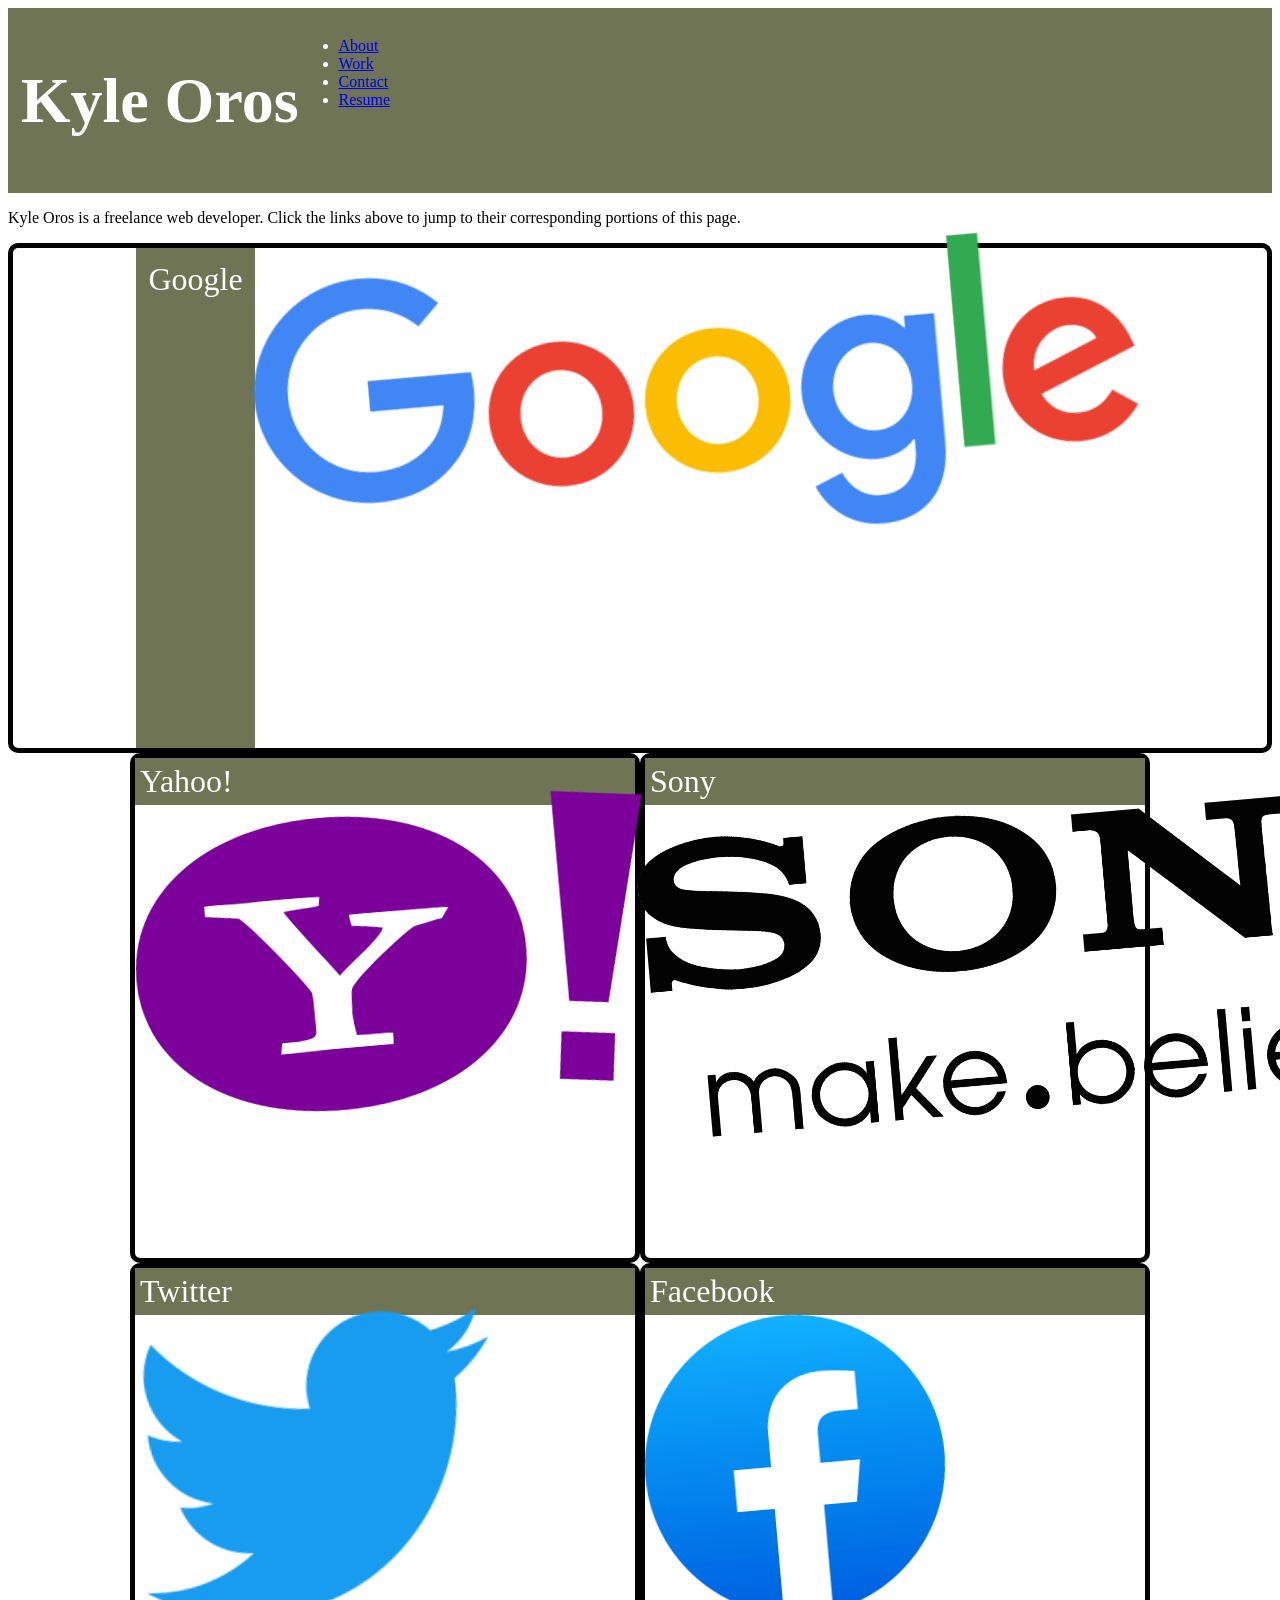
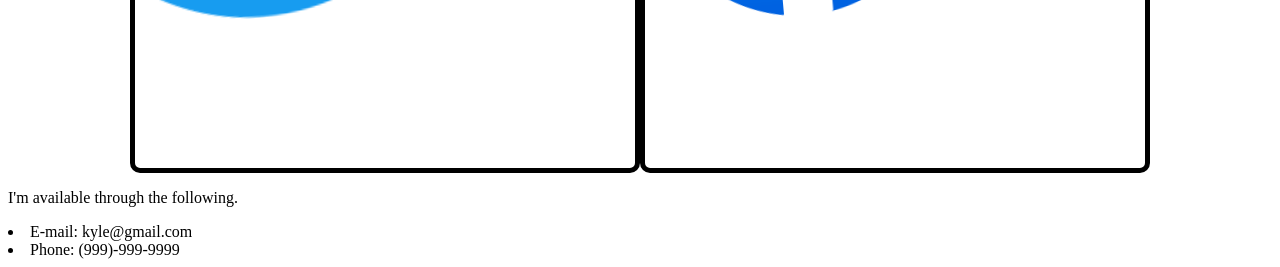
<file: index.html>
<!DOCTYPE html>
<html lang="en">
<head>
    <meta charset="UTF-8" />
    <meta name="viewport" content="width=device-width, initial-scale=1.0" />
    <title>Kyle Oros</title>
    <link rel="stylesheet" href="style.css" />
</head>

<body>
    <header>
    <h1>Kyle Oros</h1>
    <nav>
        <ul>
            <li><a href="#about">About</a></li>
            <li><a href="#work">Work</a></li>
            <li><a href="#contact">Contact</a></li>
            <li><a href="#">Resume</a></li>
        </ul>
    </nav>
    </header>
    <p id="about">
        Kyle Oros is a freelance web developer. Click the links above to jump to their corresponding portions of this page.
    </p>
    <div id="work">
        <section class="firstcard">
            <header>Google</header>
            <a href="#"><img src="Pictures/google.png" alt="google logo" /></a>
        </section>
    </div>
    <div class="layout">
        <section class="card">
            <header>Yahoo!</header>
            <a href="#"><img src="Pictures/yahoo.png" alt="yahoo logo" /></a>
        </section>
        <section class="card">
            <header>Sony</header>
            <a href="#"><img src="Pictures/sony.png" alt="sony logo" /></a>
        </section>
        <section class="card">
            <header>Twitter</header>
            <a href="#"><img src="Pictures/twitter.png" alt="twitter logo" /></a>
        </section>
        <section class="card">
            <header>Facebook</header>
            <a href="#"><img src="Pictures/facebook.png" alt="facebook logo" /></a>
        </section>
    </div>
    <div id="contact">
        <p>I'm available through the following.</p>
        <li>E-mail: kyle@gmail.com</li>
        <li>Phone: (999)-999-9999</li>
    </div>
</body>
</html>
</file>
<file: style.css>
:root{
    --dark: #6e7454;
    --light: #fff;
}

header{
    font-size: 200%;
    display: flex;
    justify-content: flex-start;
    padding: 1%;
    background-color: var(--dark);
    color: var(--light);
}

nav ul{
    color:var(--light);
    justify-content: center;
    font-size:50%;
}

.firstcard{
    display: flex;
    justify-content: center;
    height: 500px;
    border-style: solid;
    border-width: 5px;
    border-radius: 10px;
}

.layout{
    display: flex;
    flex-wrap:wrap;
    justify-content: center;
}

.card{
    height: 500px;
    width: 500px;
    border-style: solid;
    border-width: 5px;
    border-radius: 10px;
}

img{
    height:300px;
    transform: rotate(-5deg);
    object-fit: contain;
}
</file>
